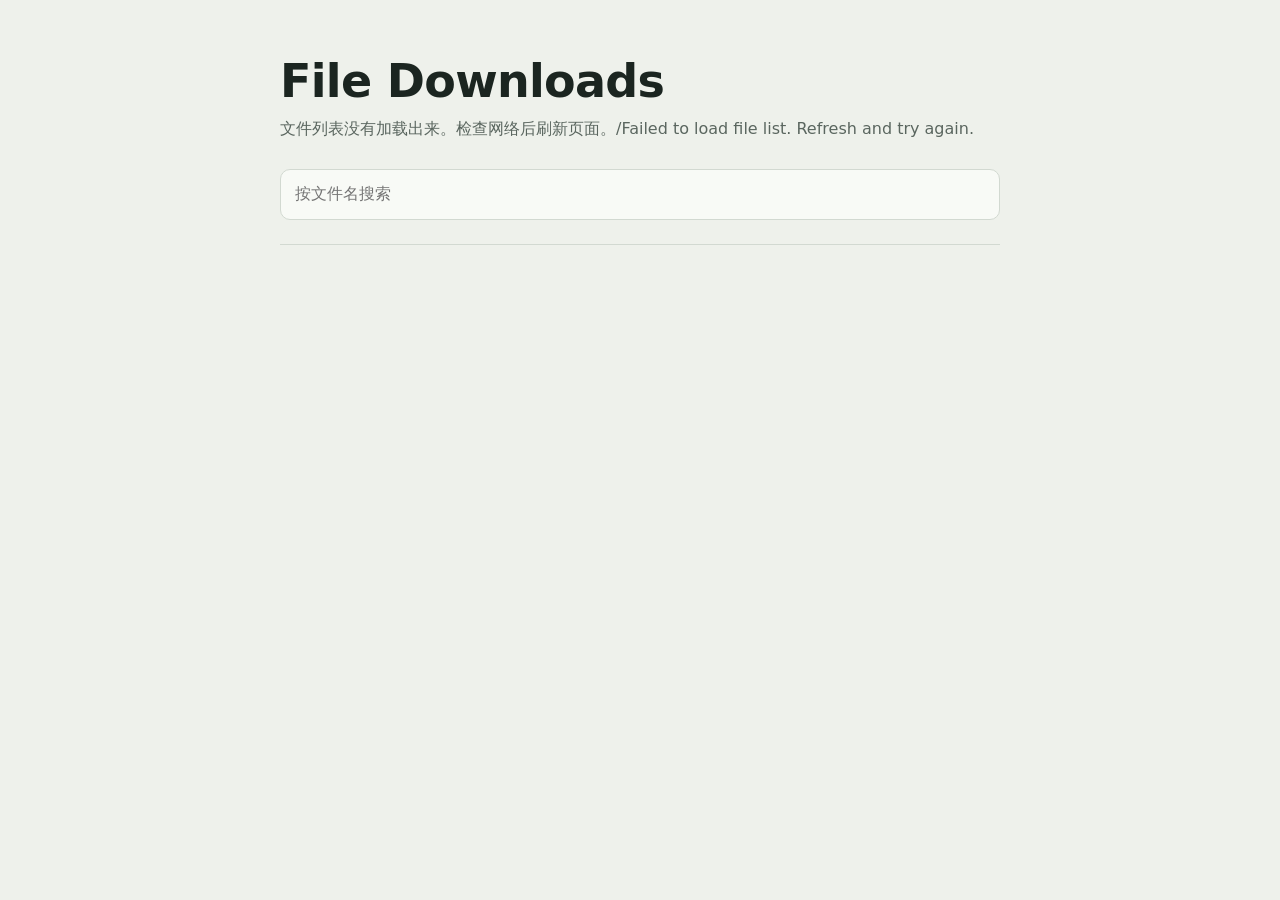
<file: index.html>
<!doctype html>
<html lang="zh-CN">
<head>
  <meta charset="utf-8">
  <meta name="viewport" content="width=device-width, initial-scale=1, viewport-fit=cover">
  <title>文件下载</title>
  <link rel="icon" href="data:image/svg+xml,<svg xmlns='http://www.w3.org/2000/svg' viewBox='0 0 100 100'><text y='.9em' font-size='90'>📦</text></svg>">
  <link rel="stylesheet" href="style.css">
</head>
<body>
  <main class="wrap">
    <header>
      <h1 id="title">文件下载/File Download</h1>
      <p class="sub" id="summary">正在加载文件列表…/Loading file list...</p>
    </header>

    <label class="search">
      <span class="sr-only">按文件名搜索/Search by file name</span>
      <input id="q" type="search" placeholder="按文件名搜索" autocomplete="off">
    </label>

    <ul class="list" id="list" aria-live="polite"></ul>
    <p class="empty" id="empty" hidden></p>
  </main>

  <script src="config.js"></script>
  <script>
  (() => {
    const cfg = window.APP_CONFIG;
    const $ = (id) => document.getElementById(id);
    const FN = `${cfg.SUPABASE_URL}/functions/v1`;

    // 旧版 anon key 是 JWT，需要同时放 Authorization；新版 publishable key 只放 apikey
    const headers = { apikey: cfg.SUPABASE_ANON_KEY };
    if (cfg.SUPABASE_ANON_KEY.startsWith("eyJ")) headers.Authorization = `Bearer ${cfg.SUPABASE_ANON_KEY}`;

    document.title = cfg.SITE_TITLE;
    $("title").textContent = cfg.SITE_TITLE;

    let files = [];

    const fmtSize = (b) => {
      const u = ["B", "KB", "MB", "GB"];
      let i = 0;
      while (b >= 1024 && i < u.length - 1) { b /= 1024; i++; }
      return i === 0 ? `${b} B` : `${b.toFixed(b < 100 ? 1 : 0)} ${u[i]}`;
    };
    const fmtDate = (iso) =>
      new Date(iso).toLocaleDateString("zh-CN", { year: "numeric", month: "long", day: "numeric" });
    const extOf = (name) => {
      const m = name.match(/\.([a-z0-9]{1,5})$/i);
      return m ? m[1].toUpperCase() : "FILE";
    };

    function rowFor(f) {
      const li = document.createElement("li");
      li.className = "row";

      const tag = document.createElement("span");
      tag.className = "tag";
      tag.setAttribute("aria-hidden", "true");
      tag.textContent = extOf(f.name);

      const main = document.createElement("div");
      main.className = "row-main";
      const name = document.createElement("div");
      name.className = "row-name";
      name.textContent = f.name;
      const meta = document.createElement("div");
      meta.className = "row-meta";
      const setMeta = () => {
        meta.textContent = `${fmtSize(f.size)}，${fmtDate(f.created_at)} 上传，已下载 ${f.download_count} 次`;
      };
      setMeta();
      main.append(name, meta);

      const a = document.createElement("a");
      a.className = "btn";
      a.textContent = "下载/Download";
      a.href = `${FN}/download?id=${encodeURIComponent(f.id)}`;
      a.setAttribute("aria-label", `下载/Download ${f.name}`);
      a.addEventListener("click", () => { f.download_count++; setMeta(); });

      li.append(tag, main, a);
      return li;
    }

    function render() {
      const raw = $("q").value.trim();
      const q = raw.toLowerCase();
      const shown = q ? files.filter((f) => f.name.toLowerCase().includes(q)) : files;
      $("list").replaceChildren(...shown.map(rowFor));
      $("empty").hidden = shown.length > 0;
      $("empty").textContent = files.length === 0
        ? "这里还没有文件。/No files exist."
        : `没有文件名包含「${raw}」的文件。/No files with「${raw}」in their name.`;
    }

    async function load() {
      try {
        const res = await fetch(
          `${cfg.SUPABASE_URL}/rest/v1/files?select=id,name,size,download_count,created_at&order=created_at.desc`,
          { headers }
        );
        if (!res.ok) throw new Error(`HTTP ${res.status}`);
        files = await res.json();
        const total = files.reduce((s, f) => s + f.size, 0);
        $("summary").textContent = files.length
          ? `共 ${files.length} 个文件/files，${fmtSize(total)}。点“下载”即可，不需要登录。/Press download, no login required.`
          : "点“下载”即可，不需要登录。/Press download, no login required.";
        render();
      } catch {
        $("summary").textContent = "文件列表没有加载出来。检查网络后刷新页面。/Failed to load file list. Refresh and try again.";
      }
    }

    $("q").addEventListener("input", render);
    load();
  })();
  </script>
</body>
</html>
</file>
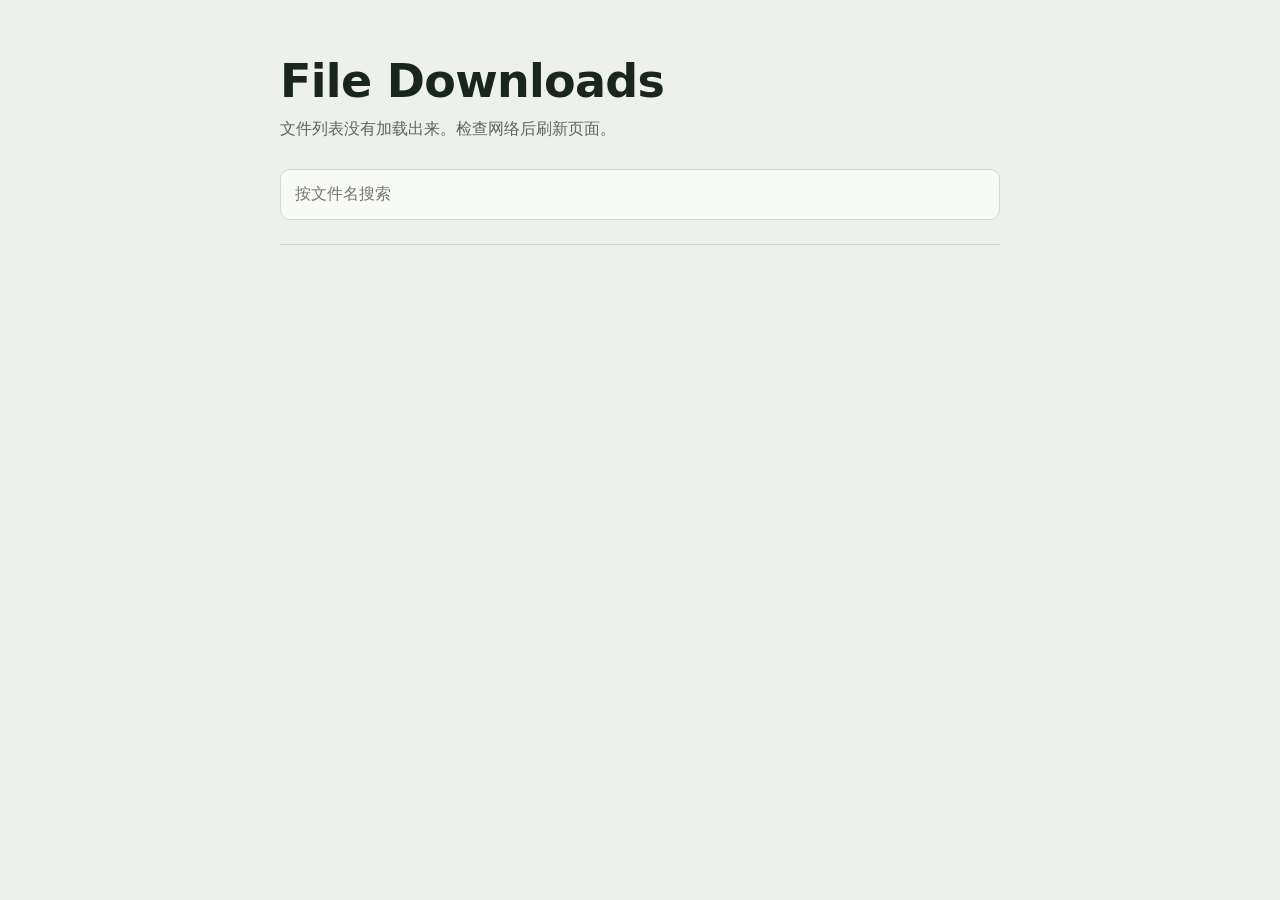
<file: index 2.html>
<!doctype html>
<html lang="zh-CN">
<head>
  <meta charset="utf-8">
  <meta name="viewport" content="width=device-width, initial-scale=1, viewport-fit=cover">
  <title>文件下载</title>
  <link rel="icon" href="data:image/svg+xml,<svg xmlns='http://www.w3.org/2000/svg' viewBox='0 0 100 100'><text y='.9em' font-size='90'>📦</text></svg>">
  <link rel="stylesheet" href="style.css">
</head>
<body>
  <main class="wrap">
    <header>
      <h1 id="title">文件下载</h1>
      <p class="sub" id="summary">正在加载文件列表…</p>
    </header>

    <label class="search">
      <span class="sr-only">按文件名搜索</span>
      <input id="q" type="search" placeholder="按文件名搜索" autocomplete="off">
    </label>

    <ul class="list" id="list" aria-live="polite"></ul>
    <p class="empty" id="empty" hidden></p>
  </main>

  <script src="config.js"></script>
  <script>
  (() => {
    const cfg = window.APP_CONFIG;
    const $ = (id) => document.getElementById(id);
    const FN = `${cfg.SUPABASE_URL}/functions/v1`;

    // 旧版 anon key 是 JWT，需要同时放 Authorization；新版 publishable key 只放 apikey
    const headers = { apikey: cfg.SUPABASE_ANON_KEY };
    if (cfg.SUPABASE_ANON_KEY.startsWith("eyJ")) headers.Authorization = `Bearer ${cfg.SUPABASE_ANON_KEY}`;

    document.title = cfg.SITE_TITLE;
    $("title").textContent = cfg.SITE_TITLE;

    let files = [];

    const fmtSize = (b) => {
      const u = ["B", "KB", "MB", "GB"];
      let i = 0;
      while (b >= 1024 && i < u.length - 1) { b /= 1024; i++; }
      return i === 0 ? `${b} B` : `${b.toFixed(b < 100 ? 1 : 0)} ${u[i]}`;
    };
    const fmtDate = (iso) =>
      new Date(iso).toLocaleDateString("zh-CN", { year: "numeric", month: "long", day: "numeric" });
    const extOf = (name) => {
      const m = name.match(/\.([a-z0-9]{1,5})$/i);
      return m ? m[1].toUpperCase() : "FILE";
    };

    function rowFor(f) {
      const li = document.createElement("li");
      li.className = "row";

      const tag = document.createElement("span");
      tag.className = "tag";
      tag.setAttribute("aria-hidden", "true");
      tag.textContent = extOf(f.name);

      const main = document.createElement("div");
      main.className = "row-main";
      const name = document.createElement("div");
      name.className = "row-name";
      name.textContent = f.name;
      const meta = document.createElement("div");
      meta.className = "row-meta";
      const setMeta = () => {
        meta.textContent = `${fmtSize(f.size)}，${fmtDate(f.created_at)} 上传，已下载 ${f.download_count} 次`;
      };
      setMeta();
      main.append(name, meta);

      const a = document.createElement("a");
      a.className = "btn";
      a.textContent = "下载";
      a.href = `${FN}/download?id=${encodeURIComponent(f.id)}`;
      a.setAttribute("aria-label", `下载 ${f.name}`);
      a.addEventListener("click", () => { f.download_count++; setMeta(); });

      li.append(tag, main, a);
      return li;
    }

    function render() {
      const raw = $("q").value.trim();
      const q = raw.toLowerCase();
      const shown = q ? files.filter((f) => f.name.toLowerCase().includes(q)) : files;
      $("list").replaceChildren(...shown.map(rowFor));
      $("empty").hidden = shown.length > 0;
      $("empty").textContent = files.length === 0
        ? "这里还没有文件。"
        : `没有文件名包含「${raw}」的文件。`;
    }

    async function load() {
      try {
        const res = await fetch(
          `${cfg.SUPABASE_URL}/rest/v1/files?select=id,name,size,download_count,created_at&order=created_at.desc`,
          { headers }
        );
        if (!res.ok) throw new Error(`HTTP ${res.status}`);
        files = await res.json();
        const total = files.reduce((s, f) => s + f.size, 0);
        $("summary").textContent = files.length
          ? `共 ${files.length} 个文件，${fmtSize(total)}。点“下载”即可，不需要登录。`
          : "点“下载”即可，不需要登录。";
        render();
      } catch {
        $("summary").textContent = "文件列表没有加载出来。检查网络后刷新页面。";
      }
    }

    $("q").addEventListener("input", render);
    load();
  })();
  </script>
</body>
</html>
</file>
<file: style.css>
:root {
  --paper: #eef1eb;
  --surface: #f8faf6;
  --ink: #1b2520;
  --muted: #5a665f;
  --line: #d2d9d1;
  --accent: #1d5c4c;
  --accent-hover: #174a3d;
  --on-accent: #f8faf6;
  --tag: #edc748;
  --tag-ink: #2a2410;
  --danger: #a33a2c;
  --font: "Avenir Next", Avenir, "PingFang SC", "Hiragino Sans GB", "Noto Sans SC",
    "Microsoft YaHei", system-ui, -apple-system, sans-serif;
  color-scheme: light dark;
}

@media (prefers-color-scheme: dark) {
  :root {
    --paper: #131915;
    --surface: #1a221d;
    --ink: #e4eae5;
    --muted: #97a39b;
    --line: #2b3530;
    --accent: #7cc4ac;
    --accent-hover: #95d3be;
    --on-accent: #0e1411;
    --tag: #d8b53e;
    --tag-ink: #1e1a08;
    --danger: #e08a7c;
  }
}

* { box-sizing: border-box; }
html { -webkit-text-size-adjust: 100%; }

body {
  margin: 0;
  background: var(--paper);
  color: var(--ink);
  font-family: var(--font);
  font-size: 16px;
  line-height: 1.55;
  padding: env(safe-area-inset-top, 0px) env(safe-area-inset-right, 0px)
    env(safe-area-inset-bottom, 0px) env(safe-area-inset-left, 0px);
}

.wrap { max-width: 760px; margin: 0 auto; padding: 56px 20px 96px; }

h1 {
  font-size: clamp(30px, 6vw, 46px);
  line-height: 1.1;
  font-weight: 700;
  letter-spacing: -0.015em;
  margin: 0 0 10px;
}
h2 { font-size: 20px; font-weight: 700; margin: 48px 0 0; }
.sub { color: var(--muted); margin: 0; }
.muted { color: var(--muted); font-size: 14px; }

/* 输入框 */
input[type="search"], input[type="email"], input[type="password"] {
  width: 100%;
  font: inherit;
  font-size: 16px;
  padding: 12px 14px;
  background: var(--surface);
  color: var(--ink);
  border: 1px solid var(--line);
  border-radius: 10px;
}
.search { display: block; margin-top: 28px; }

/* 按钮 */
.btn, .ghost {
  appearance: none;
  font: inherit;
  font-size: 15px;
  font-weight: 600;
  padding: 9px 18px;
  border-radius: 999px;
  cursor: pointer;
  text-decoration: none;
  white-space: nowrap;
  display: inline-block;
}
.btn { border: 0; background: var(--accent); color: var(--on-accent); }
.btn:hover { background: var(--accent-hover); }
.btn:disabled { opacity: 0.6; cursor: default; }
.ghost { background: transparent; color: var(--ink); border: 1px solid var(--line); padding: 7px 14px; font-size: 14px; }
.ghost:hover { border-color: var(--muted); }
.ghost.danger { color: var(--danger); }
.ghost:disabled { opacity: 0.6; cursor: default; }

:is(.btn, .ghost, input):focus-visible { outline: 3px solid var(--tag); outline-offset: 2px; }

/* 文件列表 */
.list { list-style: none; margin: 24px 0 0; padding: 0; border-top: 1px solid var(--line); }
.row { display: flex; align-items: center; gap: 16px; padding: 16px 0; border-bottom: 1px solid var(--line); }
.row-main { flex: 1; min-width: 0; }
.row-name { font-weight: 600; overflow-wrap: anywhere; }
.row-meta { color: var(--muted); font-size: 14px; font-variant-numeric: tabular-nums; }
.actions { display: flex; gap: 8px; flex-wrap: wrap; justify-content: flex-end; }

/* 页面上唯一的"亮点"：包裹吊牌样式的扩展名标签 */
.tag {
  position: relative;
  flex: none;
  width: 62px;
  height: 34px;
  display: grid;
  place-items: center;
  padding-left: 12px;
  background: var(--tag);
  color: var(--tag-ink);
  font-size: 12px;
  font-weight: 700;
  letter-spacing: 0.04em;
  clip-path: polygon(12px 0, 100% 0, 100% 100%, 12px 100%, 0 50%);
}
.tag::before {
  content: "";
  position: absolute;
  left: 10px;
  top: 50%;
  width: 6px;
  height: 6px;
  margin-top: -3px;
  border-radius: 50%;
  background: var(--paper);
}

.empty { color: var(--muted); padding: 32px 0; margin: 0; }

/* 管理页 */
.topbar { display: flex; justify-content: space-between; align-items: flex-start; gap: 12px; flex-wrap: wrap; }
.login { max-width: 380px; margin-top: 28px; }
.field { display: grid; gap: 6px; margin-bottom: 16px; }
.field > span { font-size: 14px; color: var(--muted); }
.msg { min-height: 1.5em; color: var(--danger); font-size: 14px; margin: 10px 0 0; }

.meter { margin-top: 28px; }
.meter-top { display: flex; justify-content: space-between; font-size: 14px; color: var(--muted); margin-bottom: 6px; font-variant-numeric: tabular-nums; }
.meter-bar { height: 8px; background: var(--line); border-radius: 99px; overflow: hidden; }
.meter-fill { height: 100%; width: 0; background: var(--accent); transition: width 0.3s ease; }
.meter-fill.warn { background: var(--danger); }

.drop {
  margin-top: 24px;
  display: grid;
  place-items: center;
  text-align: center;
  min-height: 160px;
  padding: 24px;
  border: 2px dashed var(--line);
  border-radius: 14px;
  background: var(--surface);
  cursor: pointer;
}
.drop.over { border-color: var(--accent); }
.drop:focus-within { outline: 3px solid var(--tag); outline-offset: 2px; }

.queue { list-style: none; margin: 8px 0 0; padding: 0; }
.q { padding: 10px 0; border-bottom: 1px solid var(--line); }
.q-top { display: flex; justify-content: space-between; gap: 12px; font-size: 14px; }
.q-name { flex: 1; min-width: 0; overflow: hidden; text-overflow: ellipsis; white-space: nowrap; }
.q-status { flex: none; max-width: 55%; text-align: right; color: var(--muted); font-variant-numeric: tabular-nums; }
.q-bar { height: 4px; margin-top: 8px; background: var(--line); border-radius: 99px; overflow: hidden; }
.q-fill { height: 100%; width: 0; background: var(--accent); }
.q.ok .q-status { color: var(--accent); }
.q.err .q-status { color: var(--danger); }
.q.err .q-fill { background: var(--danger); }

.sr-only {
  position: absolute; width: 1px; height: 1px; padding: 0; margin: -1px;
  overflow: hidden; clip: rect(0 0 0 0); white-space: nowrap; border: 0;
}

@media (max-width: 520px) {
  .wrap { padding-top: 36px; }
  .row { align-items: flex-start; flex-wrap: wrap; }
  .row .actions { width: 100%; justify-content: flex-start; padding-left: 78px; }
}

@media (prefers-reduced-motion: reduce) {
  * { transition: none !important; }
}
</file>
